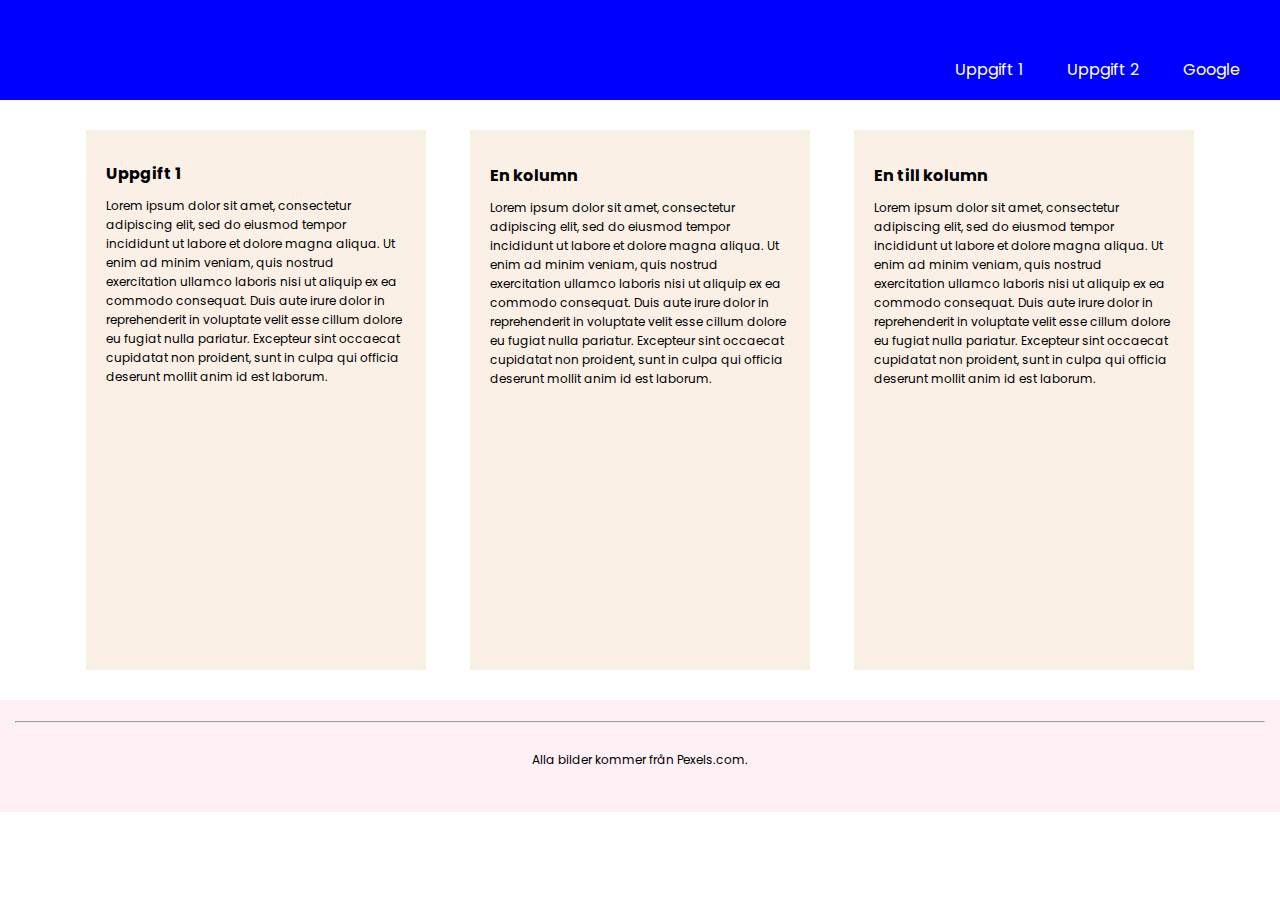
<file: index.html>
<!DOCTYPE html> 
<html lang="sv"> 
    <head>
        <meta charset="utf-8" />
        <meta name="viewport" content="width= device-width, initial-scale=1.0" />
        <link rel="stylesheet" href="main.css" />
        <link href="https://fonts.googleapis.com/css?family=Poppins&display=swap" rel="stylesheet">   
        <title>Inlämningsuppgift 1</title> 
    </head>
    <body>
        <header>
            <nav>
                <a href="index.html">Uppgift 1</a>
                <a href="flexlayout.html">Uppgift 2</a>
                <a href="http://www.google.se">Google</a>
            </nav>
        </header>
            <article class="content">
                <div class="container1">
                    <h1>Uppgift 1</h1>
                    <span>Lorem ipsum dolor sit amet, 
                        consectetur adipiscing elit, 
                        sed do eiusmod tempor incididunt ut labore et dolore magna aliqua. 
                        Ut enim ad minim veniam, quis nostrud exercitation ullamco 
                        laboris nisi ut aliquip ex ea commodo consequat. 
                        Duis aute irure dolor in reprehenderit in voluptate velit 
                        esse cillum dolore eu fugiat nulla pariatur. 
                        Excepteur sint occaecat cupidatat non proident, 
                        sunt in culpa qui officia deserunt mollit anim id est laborum. 
                    </span>       
                </div>
                <div class="container2">
                    <h2>En kolumn</h2>
                    <span>Lorem ipsum dolor sit amet, 
                            consectetur adipiscing elit, 
                            sed do eiusmod tempor incididunt ut labore et dolore magna aliqua. 
                            Ut enim ad minim veniam, quis nostrud exercitation ullamco 
                            laboris nisi ut aliquip ex ea commodo consequat. 
                            Duis aute irure dolor in reprehenderit in voluptate velit 
                            esse cillum dolore eu fugiat nulla pariatur. 
                            Excepteur sint occaecat cupidatat non proident, 
                            sunt in culpa qui officia deserunt mollit anim id est laborum.
                    </span>
                </div>
                <div class="container3"> 
                    <h2>En till kolumn</h2> 
                    <span>Lorem ipsum dolor sit amet, 
                            consectetur adipiscing elit, 
                            sed do eiusmod tempor incididunt ut labore et dolore magna aliqua. 
                            Ut enim ad minim veniam, quis nostrud exercitation ullamco 
                            laboris nisi ut aliquip ex ea commodo consequat.
                                 
                            Duis aute irure dolor in reprehenderit in voluptate velit 
                            esse cillum dolore eu fugiat nulla pariatur. 
                            Excepteur sint occaecat cupidatat non proident, 
                            sunt in culpa qui officia deserunt mollit anim id est laborum.     
                    </span>
                </div>
            </article>
        <footer>
            <hr> 
            <p>Alla bilder kommer från Pexels.com.</p>
        </footer>
    </body>
</html>
</file>
<file: main.css>
/*MOBILE DEVICES IPHONE 667px*/
body {
    margin: 0;
} 
article {
    width: 100%;
    background-color: white; 
}
/*HEADER*/
header {
    width: 100%;
    height: 100px; 
    background-color: blue; 
}
/*NAVIGATION*/ 
nav {
    padding: 20px;
    line-height: 100px;
    text-align: center;
}
a {
    padding: 20px;
    font-family: 'Poppins', sans-serif, monospace; 
    font-size: 16px;
    text-decoration: none; 
    color:white; 
}
a:hover {
    font-size: 22px;
}
a:visited {
    color:white;
}
/*COLUMN STYLING AND LAYOUT*/
article > div {
    background-color: linen; 
    width: 70%;
}
/* CENTER CONTAINERS IN LAYOUT. 1400px = 100%, 462px = 33% */ 
article > div {
    margin-left: 10%;
}
/*STYLES CONTAINER CONTENT*/
div {
    margin: 20px; 
    padding: 20px;
}
span { 
    font-size: 12px;
    font-family: 'Poppins', sans-serif, monospace;
}
h1, h2 {
    font-size: 16px;
    font-family: 'Poppins', sans-serif, monospace;
    margin-bottom: 10px;
}
/*FOOTER*/
footer {
    background-color: lavenderblush;
    padding: 15px;
    line-height: 50px;
    text-align: center;  
    font-family: 'Poppins', sans-serif, monospace;
    font-size: 12px; 
}
/*IPAD 768px*/
@media screen and (min-width: 768px) {
    /*CHANGE MENU ALIGNMENT*/
    nav {
        text-align: right;
    }
    /* CENTER CONTAINERS IN LAYOUT */ 
    article > div {
    margin-left: 10%;
    margin-right:10%;
    }
}
/*IPAD 1024px*/
@media screen and (min-width: 1024px) {
    /*CHANGE PAGE LAYOUT TO COLUMNS */ 
    article {
        height: 500px;
        position:relative;
    }
    article > div {
        width: 200px; 
    }

    div { 
        margin: 0;
        position: absolute;
        top: 50%;
        left: 50%;
        transform: translate(-50%, -50%);
    }
    .container1 {
        top: 50%; /* VERTICAL ALIGNMENT*/ 
        left: 10%;
        transform: translate(-50%, -50%);
    }
    .container2 {
        top: 50%; /* VERTICAL ALIGNMENT*/ 
        left: 40%;
        transform: translate(-50%, -50%);
    }
    .container3 {
        top: 50%; /* VERTICAL ALIGNMENT*/ 
        left: 70%;
        transform: translate(-50%, -50%); 
    }
}
/*DESKTOP 1024px*/
@media screen and (min-width: 1024px) {
        /*CHANGE COLUMN STYLES*/
        article {
            height: 600px;
        }
        article > div {
            width: 300px; 
            height:500px;
        }
}
</file>
